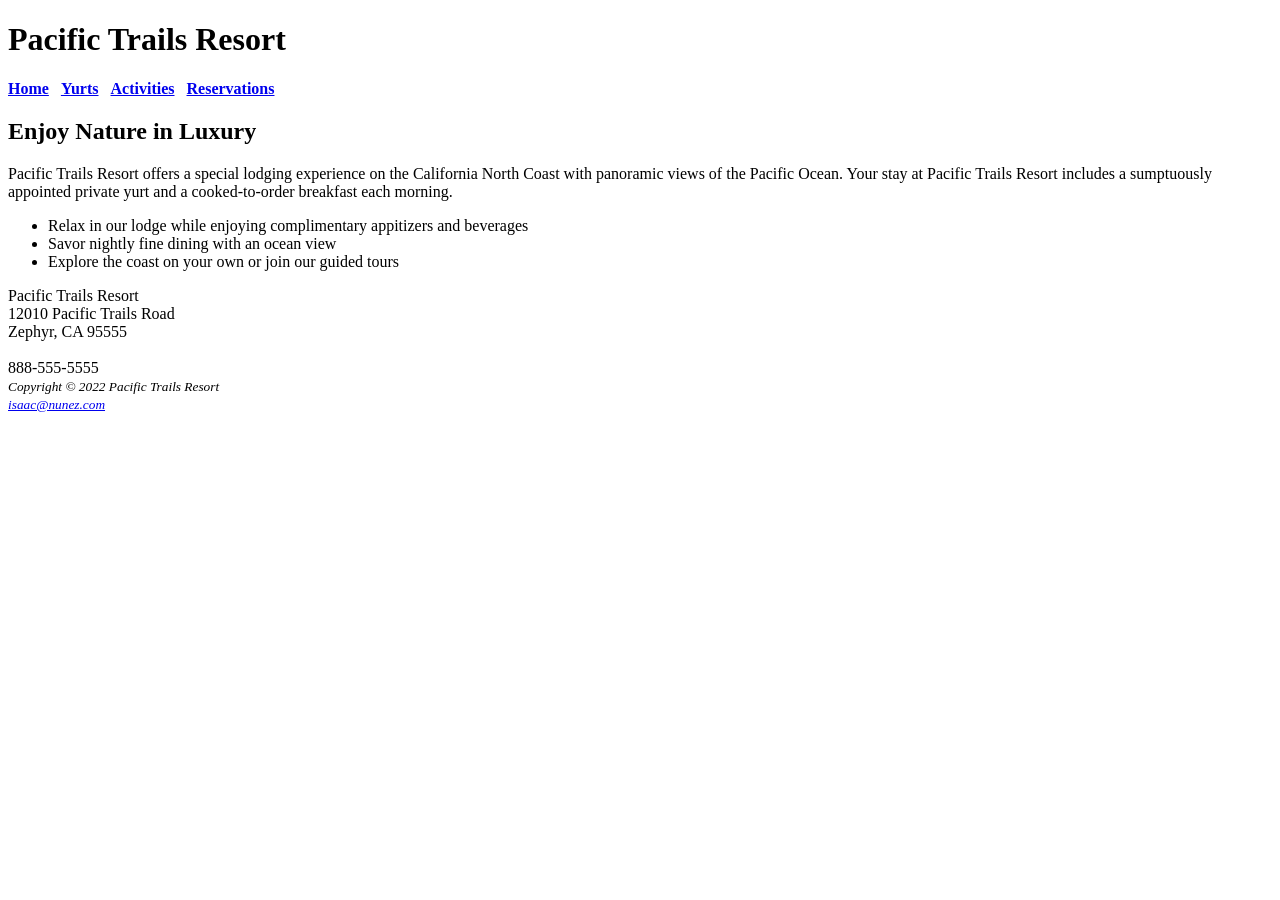
<file: idnunez-ch2CS/index.html>
<!DOCTYPE html>

<head>
    <title>Pacific Trails Resort</title>
    <meta charset="utf-8">
</head>

<body>

    <header>
        <h1>Pacific Trails Resort</h1>
    </header>
    
    <nav>
        <a href="index.html"><b>Home</b></a> &nbsp;
        <a href="yurts.html"><b>Yurts</b></a> &nbsp;
        <a href="activities.html"><b>Activities</b></a> &nbsp;
        <a href="reservations.html"><b>Reservations</b></a>
    </nav>

    <main>

        <h2>Enjoy Nature in Luxury</h2>

        <p>
            Pacific Trails Resort offers a special lodging experience on the California
            North Coast with panoramic views of the Pacific Ocean. Your stay at Pacific 
            Trails Resort includes a sumptuously appointed private yurt and a cooked-to-order 
            breakfast each morning.
        </p>

        <ul>
            <li>Relax in our lodge while enjoying complimentary appitizers and beverages</li>
            <li>Savor nightly fine dining with an ocean view</li>
            <li>Explore the coast on your own or join our guided tours</li>
        </ul>

        <div>
            Pacific Trails Resort <br>
            12010 Pacific Trails Road <br>
            Zephyr, CA 95555 <br> <br>
            888-555-5555
        </div>

    </main>

    <footer>
        <small><i>Copyright &copy; 2022 Pacific Trails Resort</i></small> <br>
        <small><a href="mailto:isaac@nunez.com"><i>isaac@nunez.com</i></a></small>
    </footer>


</body>

</html>
</file>
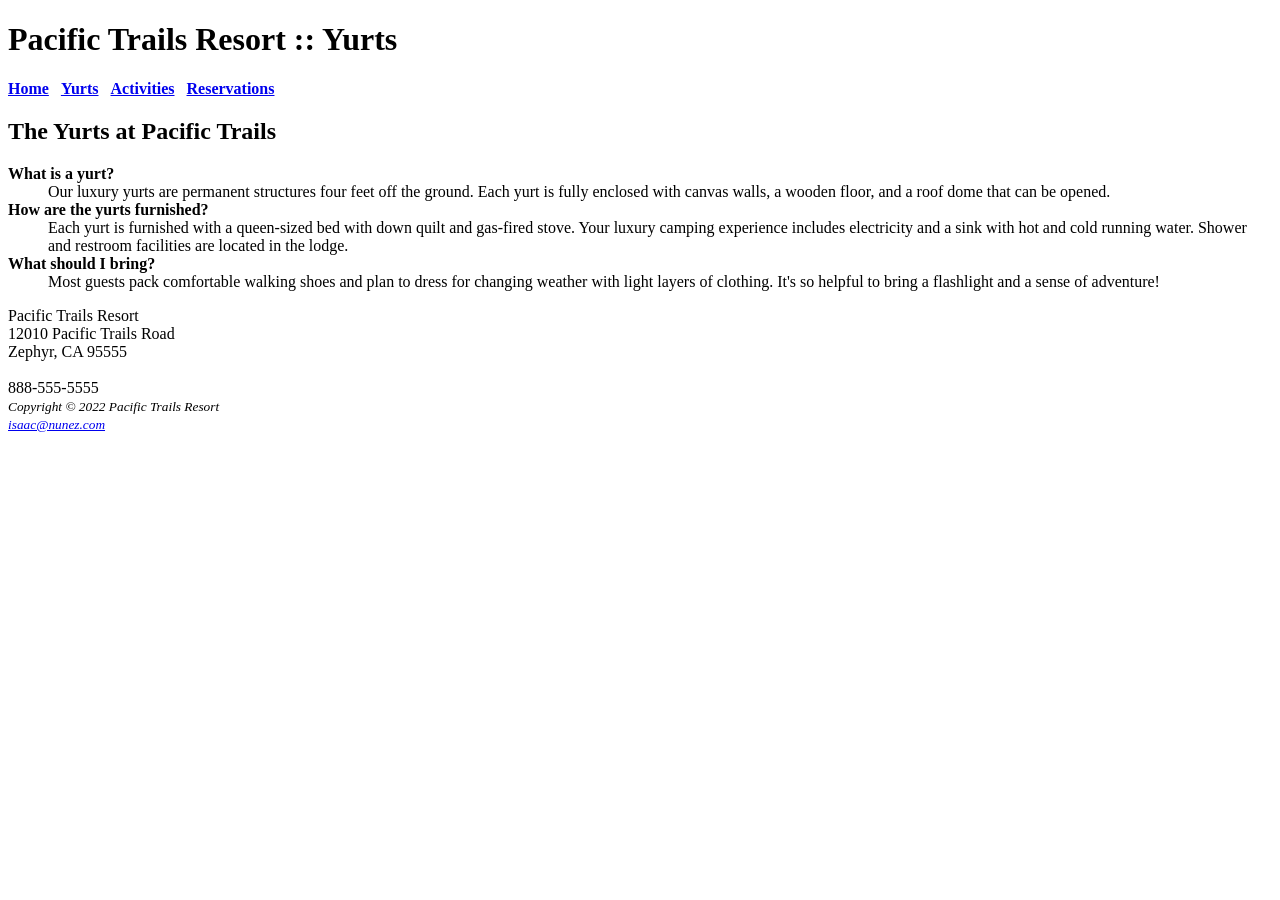
<file: idnunez-ch2CS/yurts.html>
<!DOCTYPE html>

<head>
    <title>Pacific Trails Resort</title>
    <meta charset="utf-8">
</head>

<body>

    <header>
        <h1>Pacific Trails Resort :: Yurts</h1>
    </header>
    
    <nav>
        <a href="index.html"><b>Home</b></a> &nbsp;
        <a href="yurts.html"><b>Yurts</b></a> &nbsp;
        <a href="activities.html"><b>Activities</b></a> &nbsp;
        <a href="reservations.html"><b>Reservations</b></a>
    </nav>

    <main>

        <h2>The Yurts at Pacific Trails</h2>

        <dl>
            <dt><strong>What is a yurt?</strong></dt>
                <dd>Our luxury yurts are permanent structures four feet off the ground. 
                    Each yurt is fully enclosed with canvas walls, a wooden floor, and 
                    a roof dome that can be opened.
                </dd>
            <dt><strong>How are the yurts furnished?</strong></dt>
                <dd>Each yurt is furnished with a queen-sized bed with down quilt and 
                    gas-fired stove. Your luxury camping experience includes electricity 
                    and a sink with hot and cold running water. Shower and restroom 
                    facilities are located in the lodge.
                </dd>
            <dt><strong>What should I bring?</strong></dt>
                <dd>Most guests pack comfortable walking shoes and plan to dress for 
                    changing weather with light layers of clothing. It's so helpful to 
                    bring a flashlight and a sense of adventure!
                </dd>
        </dl>

        <div>
            Pacific Trails Resort <br>
            12010 Pacific Trails Road <br>
            Zephyr, CA 95555 <br> <br>
            888-555-5555
        </div>

    </main>

    <footer>
        <small><i>Copyright &copy; 2022 Pacific Trails Resort</i></small> <br>
        <small><a href="mailto:isaac@nunez.com"><i>isaac@nunez.com</i></a></small>
    </footer>


</body>

</html>
</file>
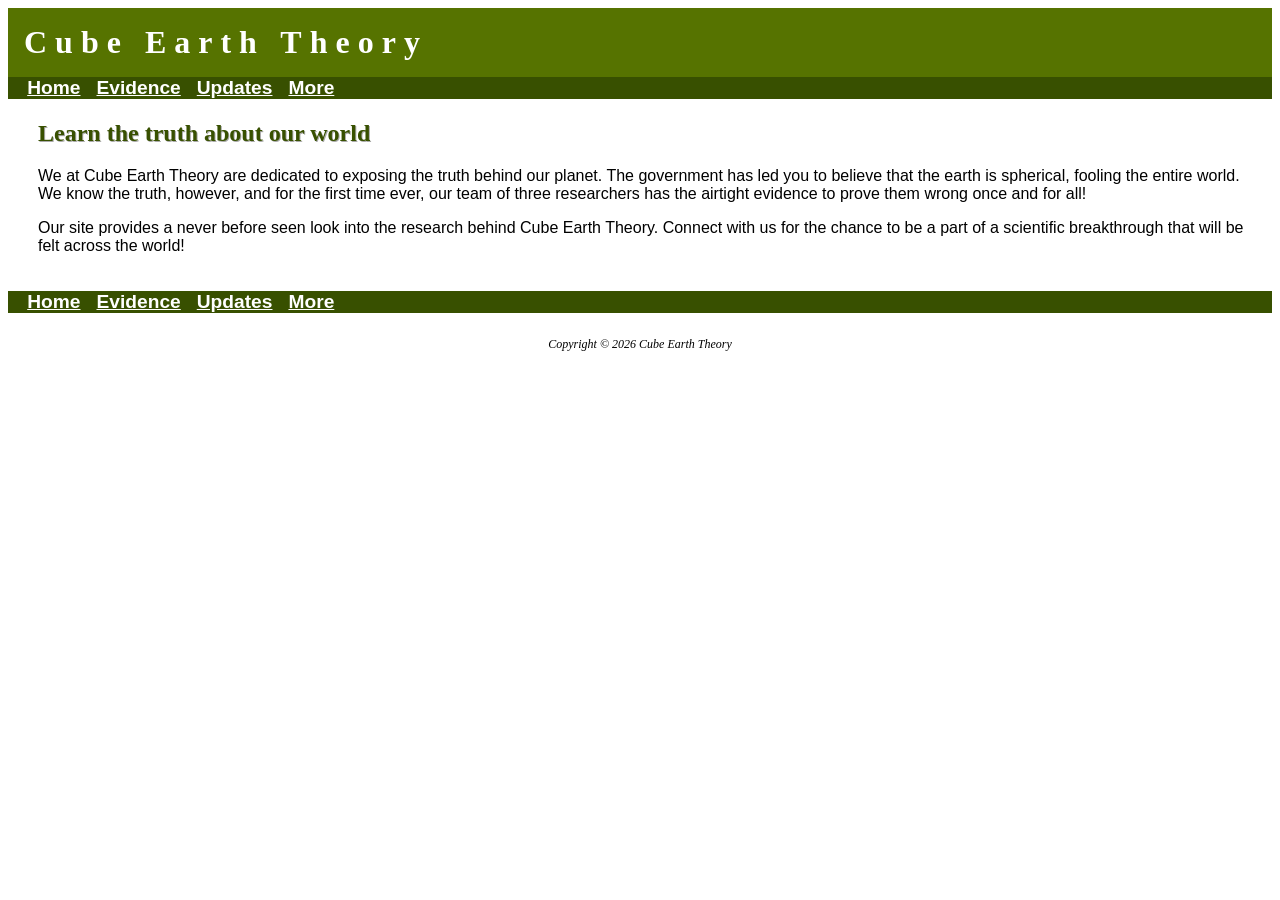
<file: idnunez-ProjectAssignment/home.html>
<!DOCTYPE html>

<head>
    <title>Cube Earth Theory</title>
    <meta charset="utf-8">
    <link rel="stylesheet" href="cetheory.css">
</head>

<body>
    <header>
        <a href="home.html">
            <h1>Cube Earth Theory</h1>
        </a>
    </header>

    <nav>
        <a href="home.html"><b>Home</b></a> &nbsp;
        <a href="evidence.html"><b>Evidence</b></a> &nbsp;
        <a href="updates.html"><b>Updates</b></a> &nbsp;
        <a href="more.html"><b>More</b></a>
    </nav>

    <main>
        <h2>Learn the truth about our world</h2>

        <p>We at Cube Earth Theory are dedicated to exposing the truth behind our planet. The government has led you
            to believe that the earth is spherical, fooling the entire world. We know the truth, however, and for the first 
            time ever, our team of three researchers has the airtight evidence to prove them wrong once and for all!
        </p>

        <p>
            Our site provides a never before seen look into the research behind Cube Earth Theory. Connect with us for the chance to 
            be a part of a scientific breakthrough that will be felt across the world!
        </p>

    </main>

    <nav>
        <a href="home.html"><b>Home</b></a> &nbsp;
        <a href="evidence.html"><b>Evidence</b></a> &nbsp;
        <a href="updates.html"><b>Updates</b></a> &nbsp;
        <a href="more.html"><b>More</b></a>
    </nav>

    <footer>
        Copyright &copy; 2026 Cube Earth Theory
    </footer>
</body>
</file>
<file: idnunez-ProjectAssignment/cetheory.css>
body{
    background-color: #ffffff;
    color: #000000;
    font-family: Arial, Helvetica, sans-serif;
}
header{
    background-color: #567300;
    color: #ffffff;
}
header :link, header :visited, header :hover{
    color: #ffffff;
    text-decoration: none;
}
nav{
    padding: 0;
    font-weight: bold;
    font-size: 120%;
    text-align: left;
    background-color: #385000;
    padding-left: 1em;
}
nav :link, nav :visited, nav :hover{
    color: #ffffff;
}
h1{
    margin-bottom: 0;
    margin-top: 0;
    font-family: Georgia, 'Times New Roman', serif;
    letter-spacing: 0.25em;
    padding-top: 0.5em;
    padding-bottom: 0.5em;
    padding-left: 0.5em;
}
main{
    padding-top: 1px;
    padding-right: 20px;
    padding-bottom: 20px;
    padding-left: 30px;
    display: block;
    background-color: #FFFFFF;
    overflow: auto;
}
h2{
    color: #385000;
    font-family: Georgia, 'Times New Roman', serif;
    text-shadow: 1px 1px #aaaaaa;
}
footer{
    font-size: 75%;
    font-style: italic;
    text-align: center;
    font-family: Georgia, 'Times New Roman', serif;
    padding: 2em;
    background-color: #FFFFFF;
}
</file>
